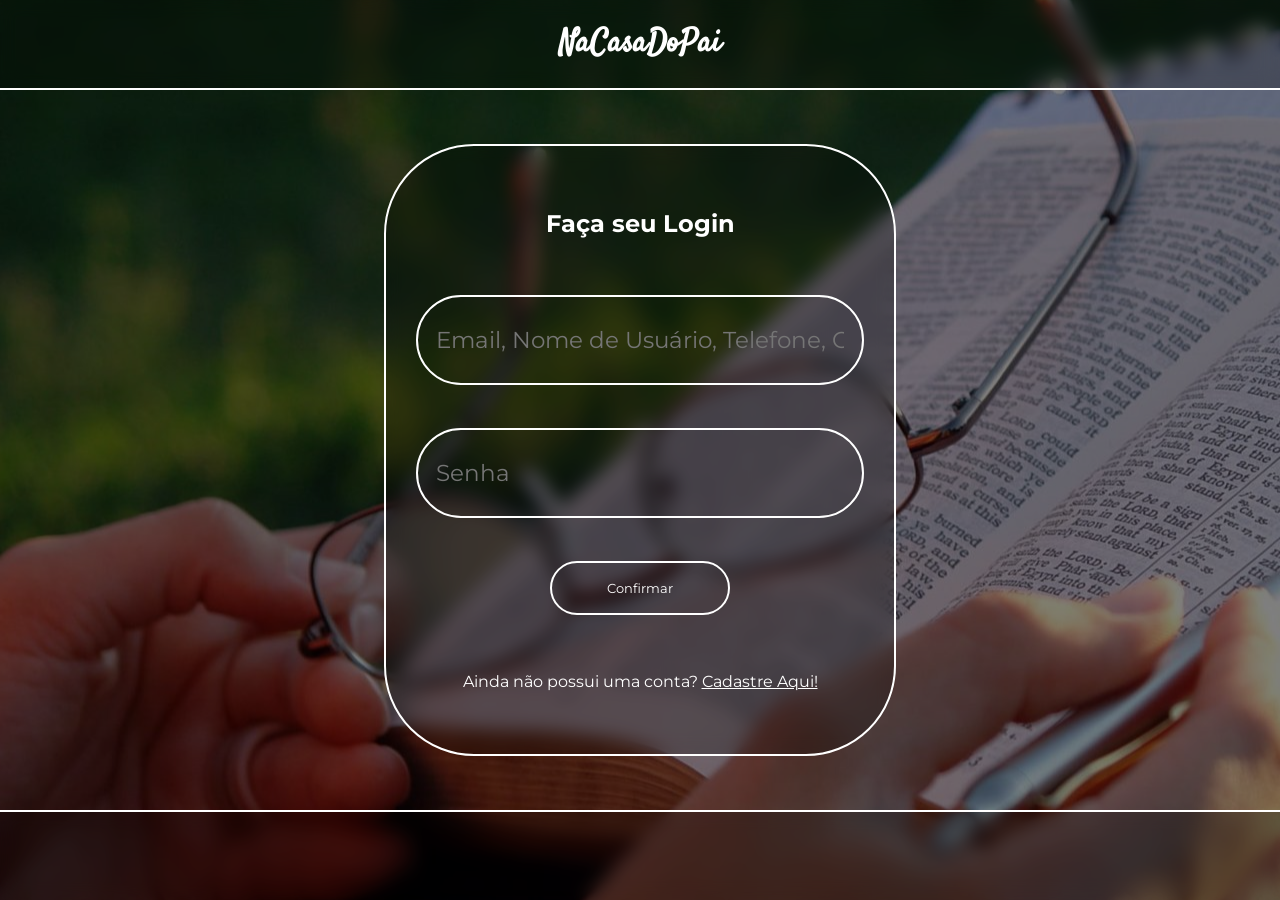
<file: index.html>
<!DOCTYPE html>
<html lang="pt-br">
  <head>
    <meta charset="UTF-8" />
    <meta name="viewport" content="width=device-width, initial-scale=1.0" />
    <link rel="stylesheet" href="style.css" />
    <title>Login - Na Casa Do Pai</title>
  </head>
  <body>
    <div id="back-color">
      <header>
        <h1 id="header-logo">NaCasaDoPai</h1>
      </header>
      <main>
        <section id="signin">
          <h2>Faça seu Login</h2>
          <form id="signin-form">
            <input
              type="text"
              name="login"
              id="login"
              placeholder="Email, Nome de Usuário, Telefone, CPF, RG, etc.."
              class="text-input"
              required
            />
            <input
              type="password"
              name="password"
              id="password"
              class="text-input"
              required
              placeholder="Senha"
            />
            <input type="submit" value="Confirmar" id="submit" />
          </form>
          <p>Ainda não possui uma conta? <a href="signup.html">Cadastre Aqui!</a></p>
        </section>
      </main>
      <footer></footer>
    </div>
  </body>
</html>
</file>
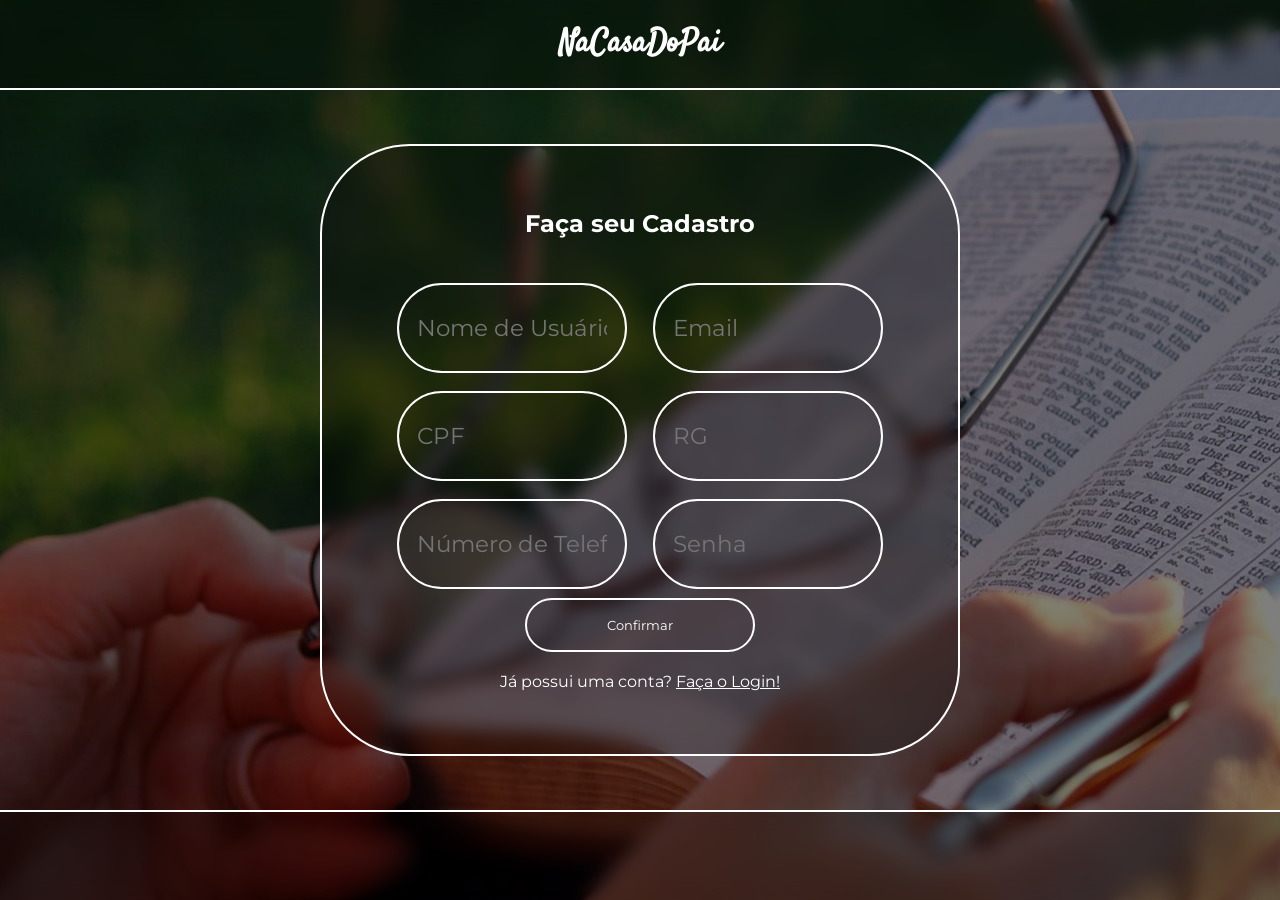
<file: signup.html>
<!DOCTYPE html>
<html lang="pt-br">
  <head>
    <meta charset="UTF-8" />
    <meta name="viewport" content="width=device-width, initial-scale=1.0" />
    <link rel="stylesheet" href="style.css" />
    <title>Login - Na Casa Do Pai</title>
  </head>
  <body>
    <div id="back-color">
      <header>
        <h1 id="header-logo">NaCasaDoPai</h1>
      </header>
      <main>
        <section  id="signup">
          <h2>Faça seu Cadastro</h2>
          <form id="signup-form">
            <input type="text" name="name" id="name" placeholder="Nome de Usuário" required class="text-input">
            <input
              type="text"
              name="login"
              id="login"
              placeholder="Email"
              class="text-input"
              required
            />
            <input type="text" name="cpf" id="cpf" placeholder="CPF" required class="text-input">
            <input type="text" name="rg" id="rg" placeholder="RG" required class="text-input">
            <input type="text" name="phone" id="phone" placeholder="Número de Telefone" required class="text-input">
            <input
              type="password"
              name="password"
              id="password"
              class="text-input"
              required
              placeholder="Senha"
            />
            <input type="submit" value="Confirmar" id="submit" />
          </form>
          <p>Já possui uma conta? <a href="index.html">Faça o Login!</a></p>
        </section>
      </main>
      <footer></footer>
    </div>
  </body>
</html>
</file>
<file: style.css>
/* IMPORTS */

@import url('https://fonts.googleapis.com/css2?family=Dancing+Script:wght@400..700&family=Great+Vibes&family=Montserrat:ital,wght@0,100..900;1,100..900&family=Mulish:ital,wght@0,200..1000;1,200..1000&family=Roboto:ital,wght@0,100;0,300;0,400;0,500;0,700;0,900;1,100;1,300;1,400;1,500;1,700;1,900&family=Rubik:ital,wght@0,300..900;1,300..900&family=Satisfy&display=swap');

/* RESET */

*{
    margin: 0;
    padding: 0;
    font-family: 'Montserrat', 'Mulish', Helveltica, sans-serif;
    box-sizing: border-box;
    /* border: 1px solid white; */
}

/* COLORS AND FONTS */

html{
    scroll-behavior: smooth;
    overflow-x: hidden;
}

body{
    background-image: url(img/biblebackground.jpg);
    background-position: 10% 20%;
    color: white;
}

#back-color {
    background-color: #00000080;
    width: 100vw;
    height: 100vh;
}

header{
    border-color: linear-gradient(transparent 10%, white 11%, white 89%, transparent 100%);
    align-items: center;    
    display: flex;
    justify-content: center;
    background-color: #00000040;
    backdrop-filter: blur(1vh);
}

#header-logo{
    font-family: 'Satisfy';
    color: white;
}

section{
    display: flex;
    flex-wrap: wrap;
    align-items: center;
    justify-content: center;
    background-color: #00000040;
    backdrop-filter: blur(1vh);
}

section h2{
    text-align: center;
}

a, a:active, a:visited{
    color: white;
}

form{
    align-items: center;
    justify-content: center;
    flex-wrap: wrap;
    display: flex;
}

section input{
    border: 2px solid white;
    color: white;
    background-color: transparent;
    transition-duration: .2s;
}

#submit:hover{
    background-color: white;
    color: black;
    transition-duration: .5s;
    mask-clip: text;
}

footer{
    background-color: #00000040;
    backdrop-filter: blur(1vh);
}

/* X-Small devices (portrait phones, less than 576px) */
@media (max-width: 575.98px) {

    header{
        height: 10vh;
        border-bottom: 2px solid white;
        width: 100vw;
    }

    main{
        width: 100vw;
        min-height: 80vh;
        align-items: center;
        justify-content: center;
        display: flex;
    }
    
    section{
        margin: 10vh 2.5vw;
        width: fit-content;
        padding: 5vh 4vh;
        border: 2px solid white;
        border-radius: 10vh;
    }

    section h2{
        margin-bottom: 2.5vh;
    }

    form{
        margin: 0 auto;
        display: flex;
        min-height: 40vh;
        max-width: 90vw;
        flex-wrap: wrap;
    }

    .text-input{
        margin: 2.5vh 0;
        border-radius: 6.25vh;
        min-height: 10vh;
        max-height: 12.5vh;
        padding: 2vh;
        font-size: 2.5vh;
        margin: 0;
    }

    form input {
        margin: 2.5vh 0;
        width: 80vw;
        height: 10vh;
        border-radius: 5vh;
    }

    #signup p{
        margin-bottom: 2.5vh;
    }

    #signup {
        max-width: 90vw;
    }

    #signup .text-input{
        border-radius: 6.25vh;
        min-height: 10vh;
        max-height: 12.5vh;
        padding: 2vh;
        font-size: 2.5vh;
        min-width: 80vw;
        margin: 1vh 0;
    }
    
    footer{
        width: 100vw;
        border-top: 2px solid white;
        height: 10vh;
    }

}

@media (min-width: 575.99px) {
    header{
        height: 10vh;
        border-bottom: 2px solid white;
    }

    main{
        height: 80vh;   
        align-items: center;
        justify-content: center;
        display: flex;
    }
    
    section{
        min-width: 65vw;
        max-width: 80vw;
        width: fit-content;
        height: 85%;
        padding: 5vh;
        border: 2px solid white;
        border-radius: 10vh;
    }

    section h2{
        align-self: top;
    }

    form{
        height: 70%;
        display: flex;
        flex-wrap: wrap;
    }

    .text-input{
        border-radius: 6.25vh;
        min-height: 10vh;
        max-height: 12.5vh;
        padding: 2vh;
        font-size: 2.5vh;
        min-width: 65vw;
        max-width: 75vw;
        margin: 0;
    }

    form input {
        width: 40%;
        height: 15%;
        border-radius: 5vh;
    }

    #signup {
        min-width: 90vw;
        max-width: 95vw;
    }

    #signup-form {

    }

    #signup .text-input{
        border-radius: 6.25vh;
        min-height: 10vh;
        max-height: 12.5vh;
        padding: 2vh;
        font-size: 2.5vh;
        min-width: 15vw;
        max-width: 100vw;
        margin: 1vh 1vw;
    }
    
    footer{
        border-top: 2px solid white;
        height: 10vh;
    }

}

/* Small devices (landscape phones, less than 768px) */
@media (min-width: 768px) {
    header{
        height: 10vh;
        border-bottom: 2px solid white;
    }

    main{
        height: 80vh;   
        align-items: center;
        justify-content: center;
        display: flex;
    }
    
    section{
        min-width: 55vw;
        max-width: 60vw;
        width: fit-content;
        height: 85%;
        padding: 5vh;
        border: 2px solid white;
        border-radius: 10vh;
    }

    section h2{
        align-self: top;
    }

    form{
        height: 70%;
        display: flex;
        flex-wrap: wrap;
    }

    .text-input{
        border-radius: 6.25vh;
        min-height: 10vh;
        max-height: 12.5vh;
        padding: 2vh;
        font-size: 2.5vh;
        min-width: 55vw;
        max-width: 100vw;
        margin: 0;
    }

    form input {
        width: 40%;
        height: 15%;
        border-radius: 5vh;
    }

    #signup {
        min-width: 75vw;
        max-width: 90vw;
    }

    #signup .text-input{
        border-radius: 6.25vh;
        min-height: 10vh;
        max-height: 12.5vh;
        padding: 2vh;
        font-size: 2.5vh;
        min-width: 15vw;
        max-width: 100vw;
        margin: 1vh 1vw;
    }
    
    footer{
        border-top: 2px solid white;
        height: 10vh;
    }

}

/* Medium devices (tablets, less than 992px) */
@media (min-width: 992px) {
    header{
        height: 10vh;
        border-bottom: 2px solid white;
    }

    main{
        height: 80vh;   
        align-items: center;
        justify-content: center;
        display: flex;
    }
    
    section{
        min-width: 45vw;
        max-width: 50vw;
        width: fit-content;
        height: 85%;
        padding: 5vh;
        border: 2px solid white;
        border-radius: 10vh;
    }

    section h2{
        align-self: top;
    }

    form{
        height: 70%;
        display: flex;
        flex-wrap: wrap;
    }

    .text-input{
        border-radius: 6.25vh;
        min-height: 10vh;
        max-height: 12.5vh;
        padding: 2vh;
        font-size: 2.5vh;
        min-width: 45vw;
        max-width: 100vw;
        margin: 0;
    }

    form input {
        width: 40%;
        height: 15%;
        border-radius: 5vh;
    }

    #signup {
        min-width: 65vw;
        max-width: 70vw;
    }

    #signup-form {

    }

    #signup .text-input{
        border-radius: 6.25vh;
        min-height: 10vh;
        max-height: 12.5vh;
        padding: 2vh;
        font-size: 2.5vh;
        min-width: 15vw;
        max-width: 100vw;
        margin: 1vh 1vw;
    }
    
    footer{
        border-top: 2px solid white;
        height: 10vh;
    }

}

/* Large devices (desktops, less than 1200px) */
@media (min-width: 1200px) {
    header{
        height: 10vh;
        border-bottom: 2px solid white;
    }

    main{
        height: 80vh;   
        align-items: center;
        justify-content: center;
        display: flex;
    }
    
    section{
        min-width: 35vw;
        max-width: 40vw;
        width: fit-content;
        height: 85%;
        padding: 5vh;
        border: 2px solid white;
        border-radius: 10vh;
    }

    section h2{
        align-self: top;
    }

    form{
        height: 70%;
        display: flex;
        flex-wrap: wrap;
    }

    .text-input{
        border-radius: 6.25vh;
        min-height: 10vh;
        max-height: 12.5vh;
        padding: 2vh;
        font-size: 2.5vh;
        min-width: 35vw;
        max-width: 100vw;
        margin: 0;
    }

    form input {
        width: 40%;
        height: 15%;
        border-radius: 5vh;
    }

    #signup .text-input{
        border-radius: 6.25vh;
        min-height: 10vh;
        max-height: 12.5vh;
        padding: 2vh;
        font-size: 2.5vh;
        min-width: 15vw;
        max-width: 100vw;
        margin: 1vh 1vw;
    }

    #signup{
        min-width: 45vw;
        max-width: 50vw;
    }

    #signup-form{
        min-width: 45vw;
        max-width: 50vw;
    }
    
    footer{
        border-top: 2px solid white;
        height: 10vh;
    }

}

/*  XX-Large devices (larger desktops, 1400px and up) */
@media (min-width: 1399.99px) {}
</file>
